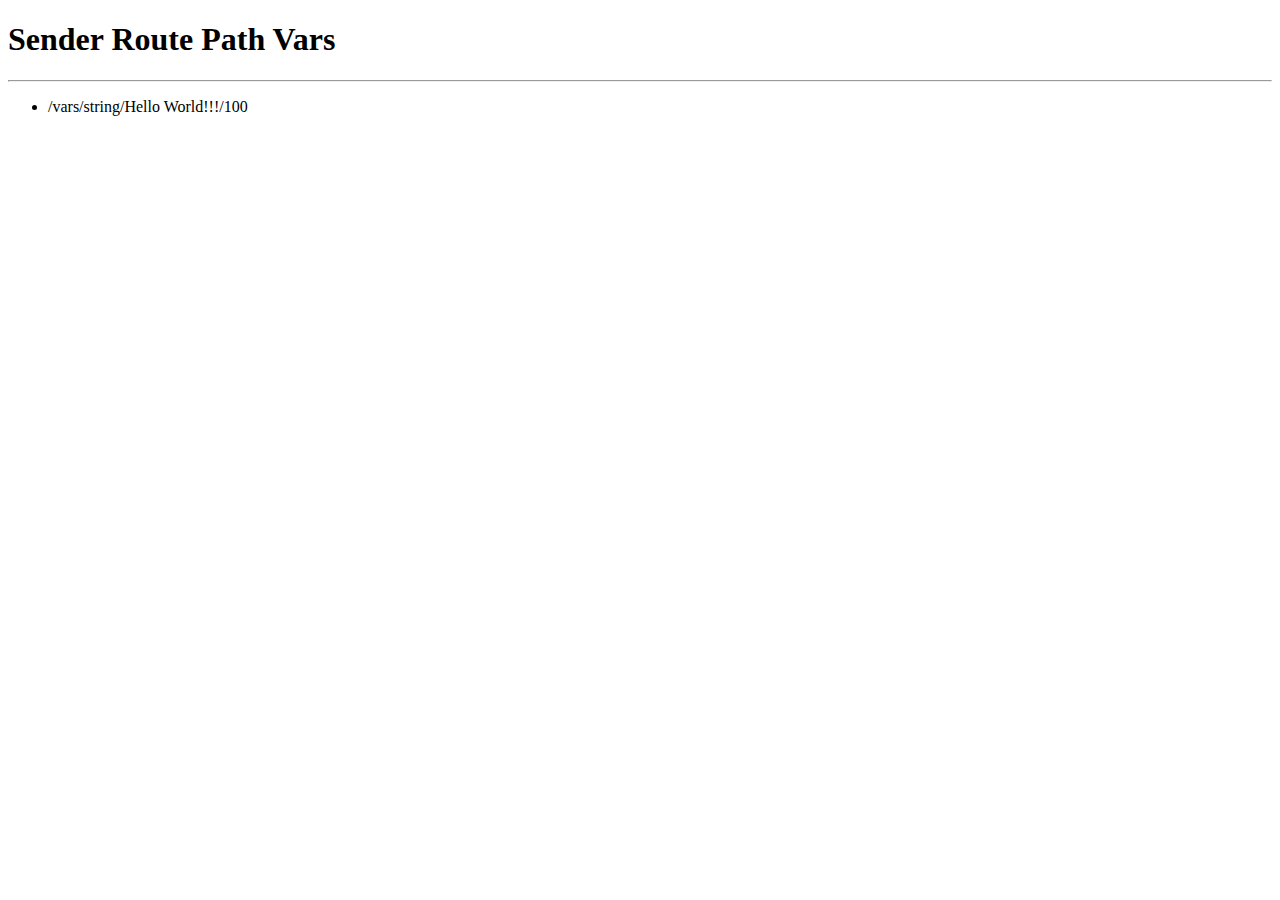
<file: src/main/resources/templates/vars/index.html>
<!DOCTYPE html>
<html lang="es" xmlns:th="http://thymeleaf.org">
  <head>
    <meta charset="UTF-8" />
    <meta name="viewport" content="width=device-width, initial-scale=1.0" />
    <title>Sender</title>
  </head>
  <body>
    <h1>Sender Route Path Vars</h1>

    <hr />

    <ul>
      <li><a th:href="@{/vars/string/Hello World!!!/100}">/vars/string/Hello World!!!/100</a></li>
    </ul>
  </body>
</html>
</file>
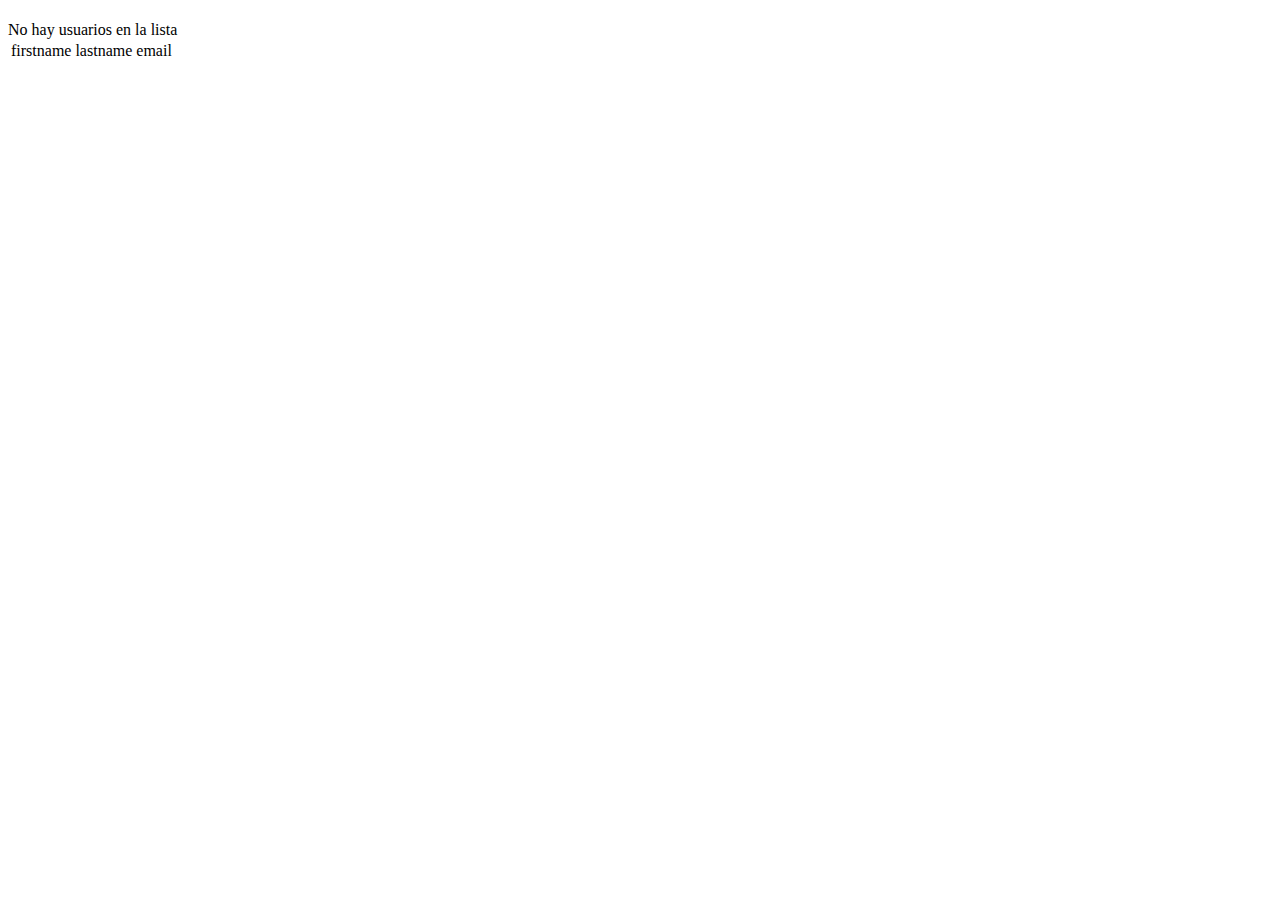
<file: src/main/resources/templates/list.html>
<!DOCTYPE html>
<html xmlns:th="http://thymeleft.org">
<head>
<meta charset="UTF-8">
<title th:text="${title}"></title>
</head>
<body>

	<h1 th:text="${title}"></h1>
	
	<div th:if="${users.size() == 0}">No hay usuarios en la lista</div>
	<table th:if="${!users.isEmpty()}">
	<thead>
		<tr>
			<td>firstname</td>
			<td>lastname</td>
			<td>email</td>
		</tr>
	</thead>
	<tbody>
		<tr th:each="user: ${users}">
			<td th:text="${user.firstName}"></td>
			<td th:text="${user.lastName}"></td>
			<td th:text="${user.email}"></td>
			<td></td>
			<td></td>
		</tr>
	</tbody>
	</table>
</body>
</html>
</file>
